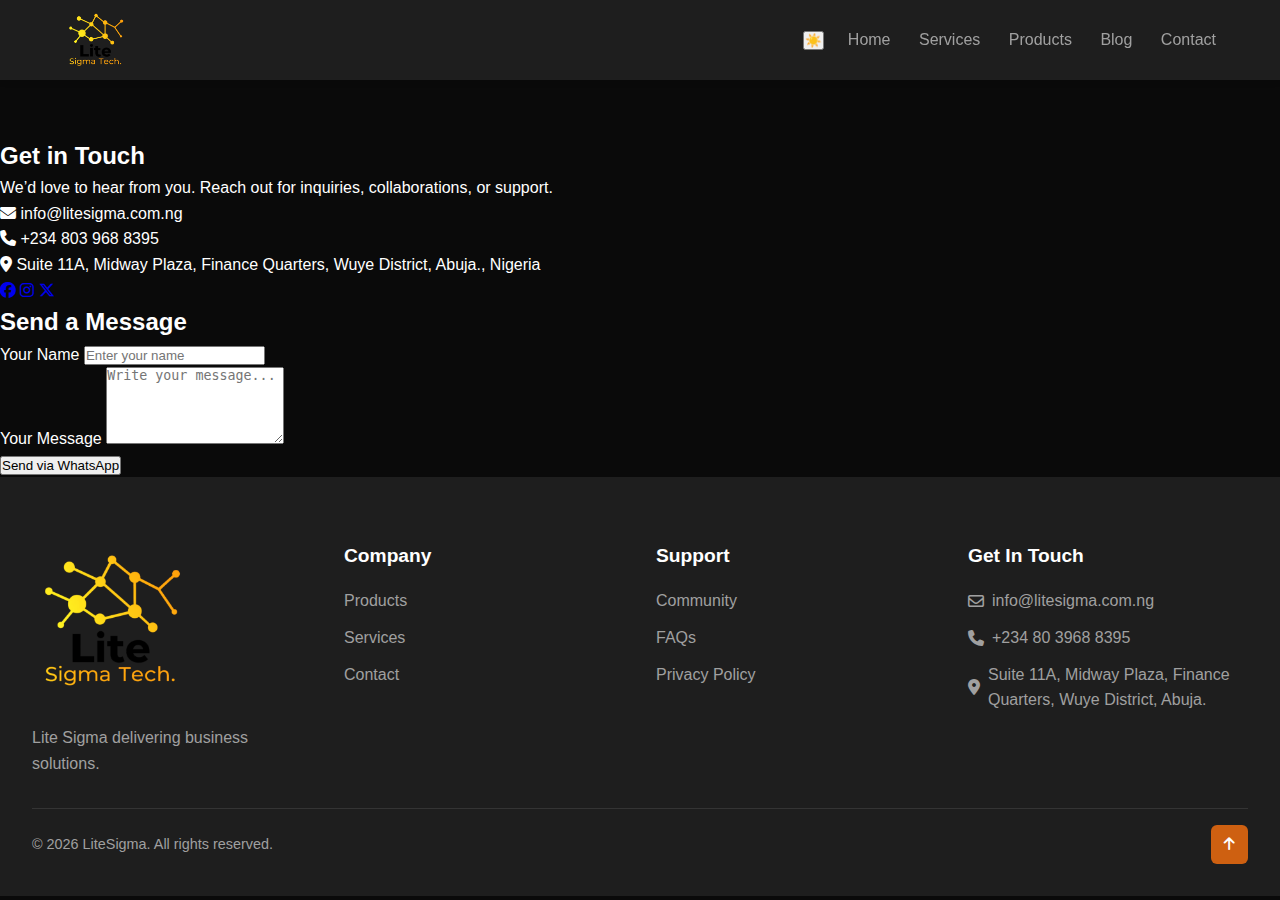
<file: contact-us.html>
<!DOCTYPE html>
<html lang="en">
<head>
  <meta charset="UTF-8">
  <meta name="viewport" content="width=device-width, initial-scale=1.0">
  <meta http-equiv="X-UA-Compatible" content="IE=edge">
  <meta property="og:title" content="Lite Sigma Tech">
  <meta property="og:description" content="Have questions? Let’s connect and get your business moving forward.">

  <title>Lite Sigma Tech | Contact Us</title>

  <!--====== Google Font ======-->
  <link rel="preconnect" href="https://fonts.googleapis.com">
  <link rel="preconnect" href="https://fonts.gstatic.com" crossorigin>
  <link href="https://fonts.googleapis.com/css2?family=Oswald:wght@200..700&display=swap" rel="stylesheet">

  <!--====== Font Awesome (for icons) ======-->
  <link rel="stylesheet" href="https://cdnjs.cloudflare.com/ajax/libs/font-awesome/6.5.0/css/all.min.css">

  <!-- Styles -->
  <link rel="stylesheet" href="assets/css/style.css">
  <link rel="stylesheet" href="assets/css/animate.min.css">

</head>

<body>

  <!-- ====== HEADER ====== -->
  <header>
  <a class="logo" href="index.html">
  <img
    id="site-logo"
    src="assets/images/litesigma_logo.webp"
    alt="LiteSigma logo"
    class="litesigma_logo"
  />
</a>

    <!-- header right-side controls -->
  <div class="header-controls" style="margin-left:auto; align-items:center;">
    <!-- Theme toggle -->
    <button id="theme-toggle"
            aria-label="Toggle theme"
            aria-pressed="false"
            title="Toggle light / dark">
      <span class="icon" aria-hidden="true">🌙</span>
    </button>

    <!-- Hamburger button (keeps original) -->
    <button class="hamburger" aria-label="Toggle menu">
      ☰
    </button>
  </div>

    <nav>
      <a href="index.html">Home</a>
      <a href="services.html">Services</a>
      <a href="products.html">Products</a>
      <a href="#">Blog</a>
      <a href="contact-us.html" class="active">Contact</a>
    </nav>
  </header>

  <!-- ====== CONTACT SECTION ====== -->
  <section class="contact-section">
    <div class="hero_overlay"></div>
    <div class="section-header">
      <h1>CONTACT US</h1>
      <p>Have questions? Let’s connect and get your business moving forward.</p>
    </div>

    <div class="contact-container">

      <!-- Info -->
      <div class="contact-info">
        <h2>Get in Touch</h2>
        <p>We’d love to hear from you. Reach out for inquiries, collaborations, or support.</p>

        <div class="contact-details">
          <p><i class="fa-solid fa-envelope"></i> info@litesigma.com.ng</p>
          <p><i class="fa-solid fa-phone"></i> +234 803 968 8395</p>
          <p><i class="fa-solid fa-location-dot"></i>  Suite 11A, Midway Plaza, Finance Quarters, Wuye District, Abuja., Nigeria</p>
        </div>

        <div class="contact-social">
          <a href="https://www.facebook.com/share/1Vkp1SswcB/"><i class="fab fa-facebook"></i></a>
          <a href="https://www.instagram.com/litesigmatech?igsh=MTJxdWtzcGFoZ3UwbQ=="><i class="fab fa-instagram"></i></a>
          <a href="https://x.com/LitesigmaT?t=Iy7CPZhnvz5N2zPbGo0kvw&s=09"><i class="fab fa-x-twitter"></i></a>
        </div>
      </div>

      <!-- Form -->
      <div class="contact-form">
        <h2>Send a Message</h2>
        <form id="whatsappForm">
          <div class="form-group">
            <label for="name">Your Name</label>
            <input type="text" id="name" placeholder="Enter your name" required>
          </div>

          <div class="form-group">
            <label for="message">Your Message</label>
            <textarea id="message" rows="5" placeholder="Write your message..." required></textarea>
          </div>

          <button type="submit" class="btn-accent">Send via WhatsApp</button>
        </form>
      </div>

    </div>
  </section>

  <!-- ====== FOOTER ====== -->
  <footer class="footer">
    <div class="footer-container">
      <div class="footer-col">
        <div class="footer-logo">
          <img src="assets/images/litesigma_logo.webp" id="site-logo-footer" alt="Lite Sigma Logo">
        </div>
        <p>Lite Sigma delivering business solutions.</p>
      </div>
      <div class="footer-col">
        <h4>Company</h4>
        <ul>
          <li><a href="products.html">Products</a></li>
          <li><a href="services.html">Services</a></li>
          <li><a href="contact-us.html">Contact</a></li>
        </ul>
      </div>
      <div class="footer-col">
        <h4>Support</h4>
        <ul>
          <li><a href="#">Community</a></li>
          <li><a href="#">FAQs</a></li>
          <li><a href="#">Privacy Policy</a></li>
        </ul>
      </div>
      <div class="footer-col">
        <h4>Get In Touch</h4>
        <ul class="footer-contact">
          <li><i class="fa-regular fa-envelope"></i> info@litesigma.com.ng</li>
          <li><i class="fa-solid fa-phone"></i> +234 80 3968 8395</li>
          <li><i class="fa-solid fa-location-dot"></i> Suite 11A, Midway Plaza, Finance Quarters, Wuye District, Abuja.</li>
        </ul>
      </div>
    </div>
    <div class="footer-bottom">
      <p>© 2026 LiteSigma. All rights reserved.</p>
      <a href="#" class="back-to-top"><i class="fa-solid fa-arrow-up"></i></a>
    </div>
  </footer>

  
  <!-- ====== SCRIPTS ====== -->
  <script>
    document.getElementById("whatsappForm").addEventListener("submit", function(e) {
      e.preventDefault();
      const name = document.getElementById("name").value.trim();
      const message = document.getElementById("message").value.trim();
      const phoneNumber = "2348080000000"; // Replace with your WhatsApp number
      const whatsappURL = `https://wa.me/${phoneNumber}?text=Hello, my name is ${encodeURIComponent(name)}. ${encodeURIComponent(message)}`;
      window.open(whatsappURL, "_blank");
    });

    
  document.addEventListener("DOMContentLoaded", () => {
  const hamburger = document.querySelector(".hamburger");
  const nav = document.querySelector("header nav");
  console.log("im work")

  // Create overlay dynamically
  const overlay = document.createElement("div");
  overlay.classList.add("nav-overlay");
  document.body.appendChild(overlay);

  const toggleMenu = () => {
    nav.classList.toggle("active");
    overlay.classList.toggle("active");
  };

  hamburger.addEventListener("click", toggleMenu);
  overlay.addEventListener("click", toggleMenu); // close if overlay is clicked
});

  /* Theme toggle + logo swap */
(function () {
  const storageKey = 'site-theme';
  const themeToggle = document.getElementById('theme-toggle');
  const icon = themeToggle ? themeToggle.querySelector('.icon') : null;
  const root = document.documentElement;
  const logo = document.getElementById('site-logo');
  const footerLogo = document.getElementById('site-logo-footer');

  const logoDark = 'assets/images/litesigma_logo.webp';
  const logoLight = 'assets/images/litesigma_logo_light.png';

  function detectOSTheme() {
    return window.matchMedia('(prefers-color-scheme: dark)').matches ? 'dark' : 'light';
  }

  function applyTheme(theme) {
    root.setAttribute('data-theme', theme);

    if (themeToggle) {
      const isDark = theme === 'dark';
      themeToggle.setAttribute('aria-pressed', String(isDark));
      if (icon) icon.textContent = isDark ? '🌙' : '☀️';
    }

    if (logo) {
      logo.src = theme === 'dark' ? logoDark : logoLight;
    }
    if (footerLogo) {
      footerLogo.src = theme === 'dark' ? logoDark : logoLight;
    }
  }

  // initial theme (saved > OS)
  const saved = localStorage.getItem(storageKey);
  if (saved === 'dark' || saved === 'light') {
    applyTheme(saved);
  } else {
    applyTheme(detectOSTheme());
  }

  // toggle click
  if (themeToggle) {
    themeToggle.addEventListener('click', function (e) {
      e.preventDefault();
      const current = root.getAttribute('data-theme') === 'dark' ? 'dark' : 'light';
      const next = current === 'dark' ? 'light' : 'dark';
      localStorage.setItem(storageKey, next);
      applyTheme(next);
    });
  }

  // follow OS preference if no manual override
  if (!saved && window.matchMedia) {
    const mq = window.matchMedia('(prefers-color-scheme: dark)');
    mq.addEventListener
      ? mq.addEventListener('change', (e) => applyTheme(e.matches ? 'dark' : 'light'))
      : mq.addListener((e) => applyTheme(e.matches ? 'dark' : 'light'));
  }
})();

  </script>
  
</body>
</html>
</file>
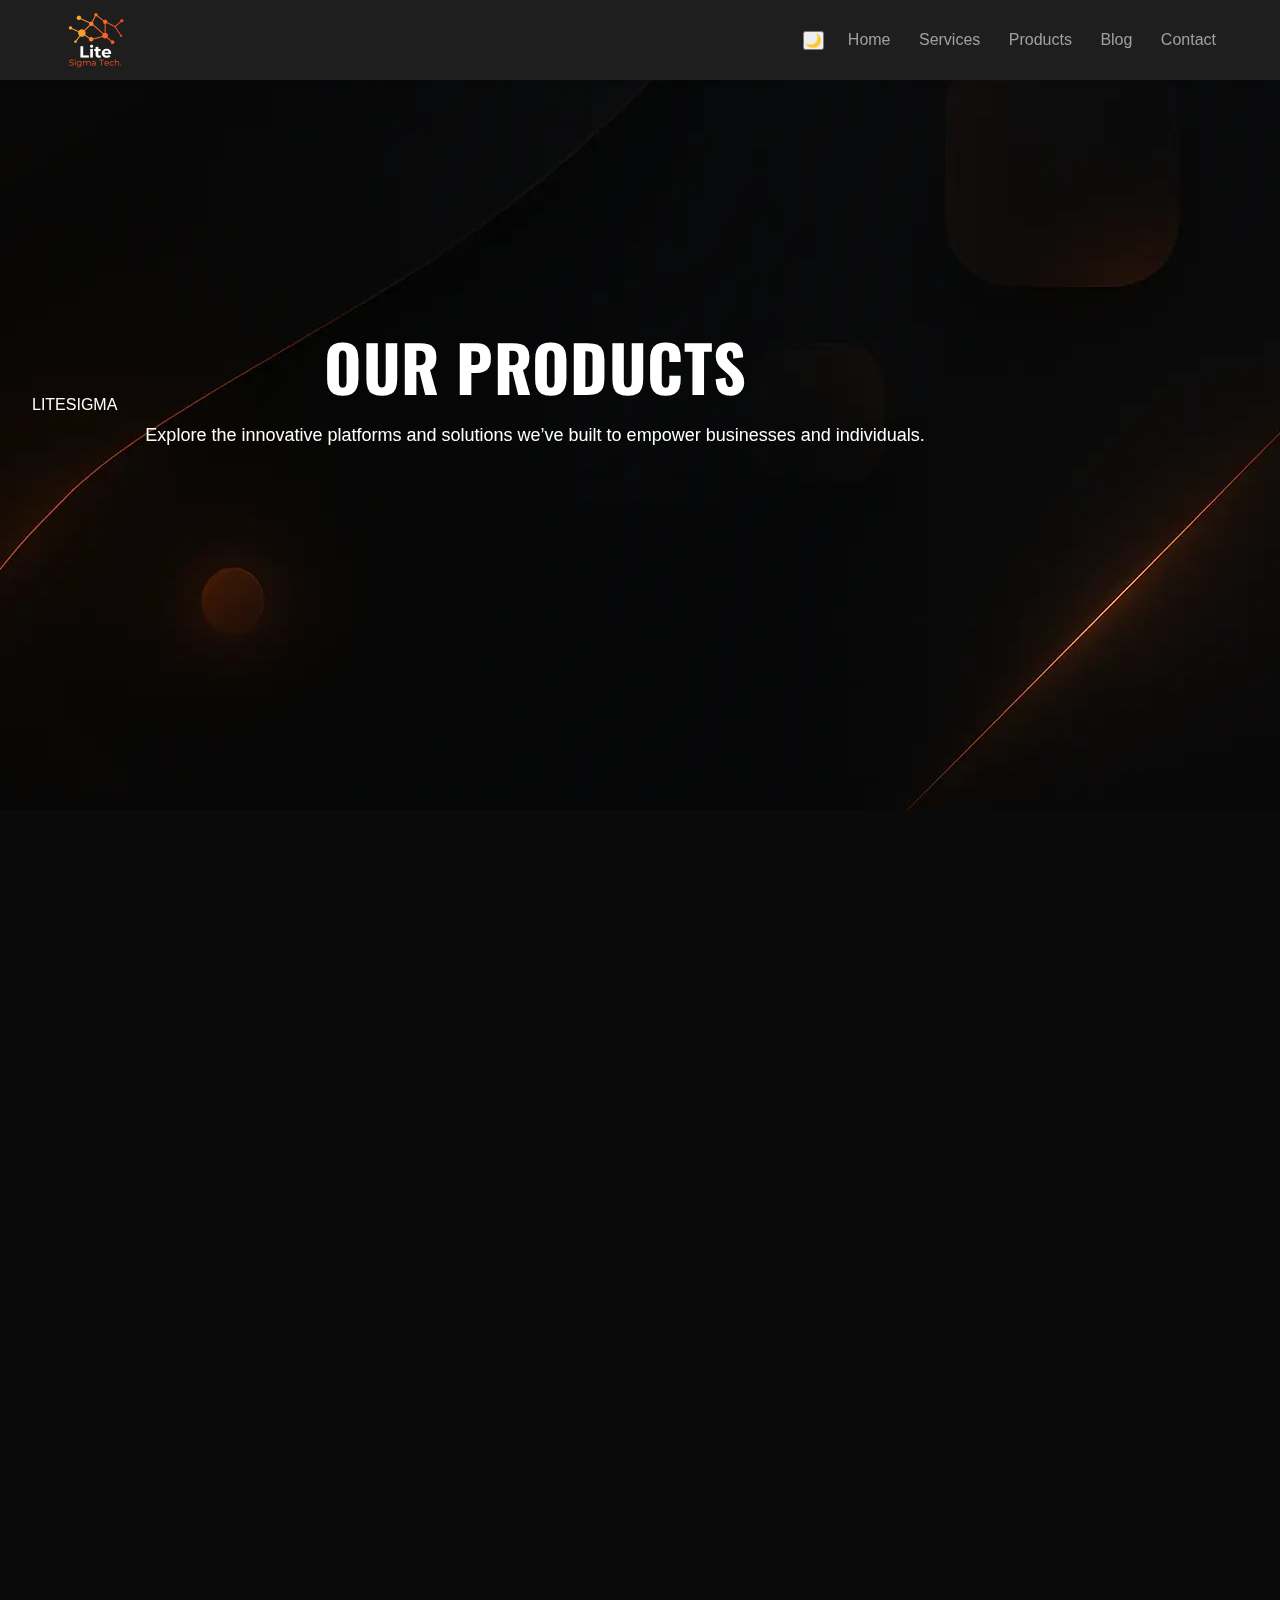
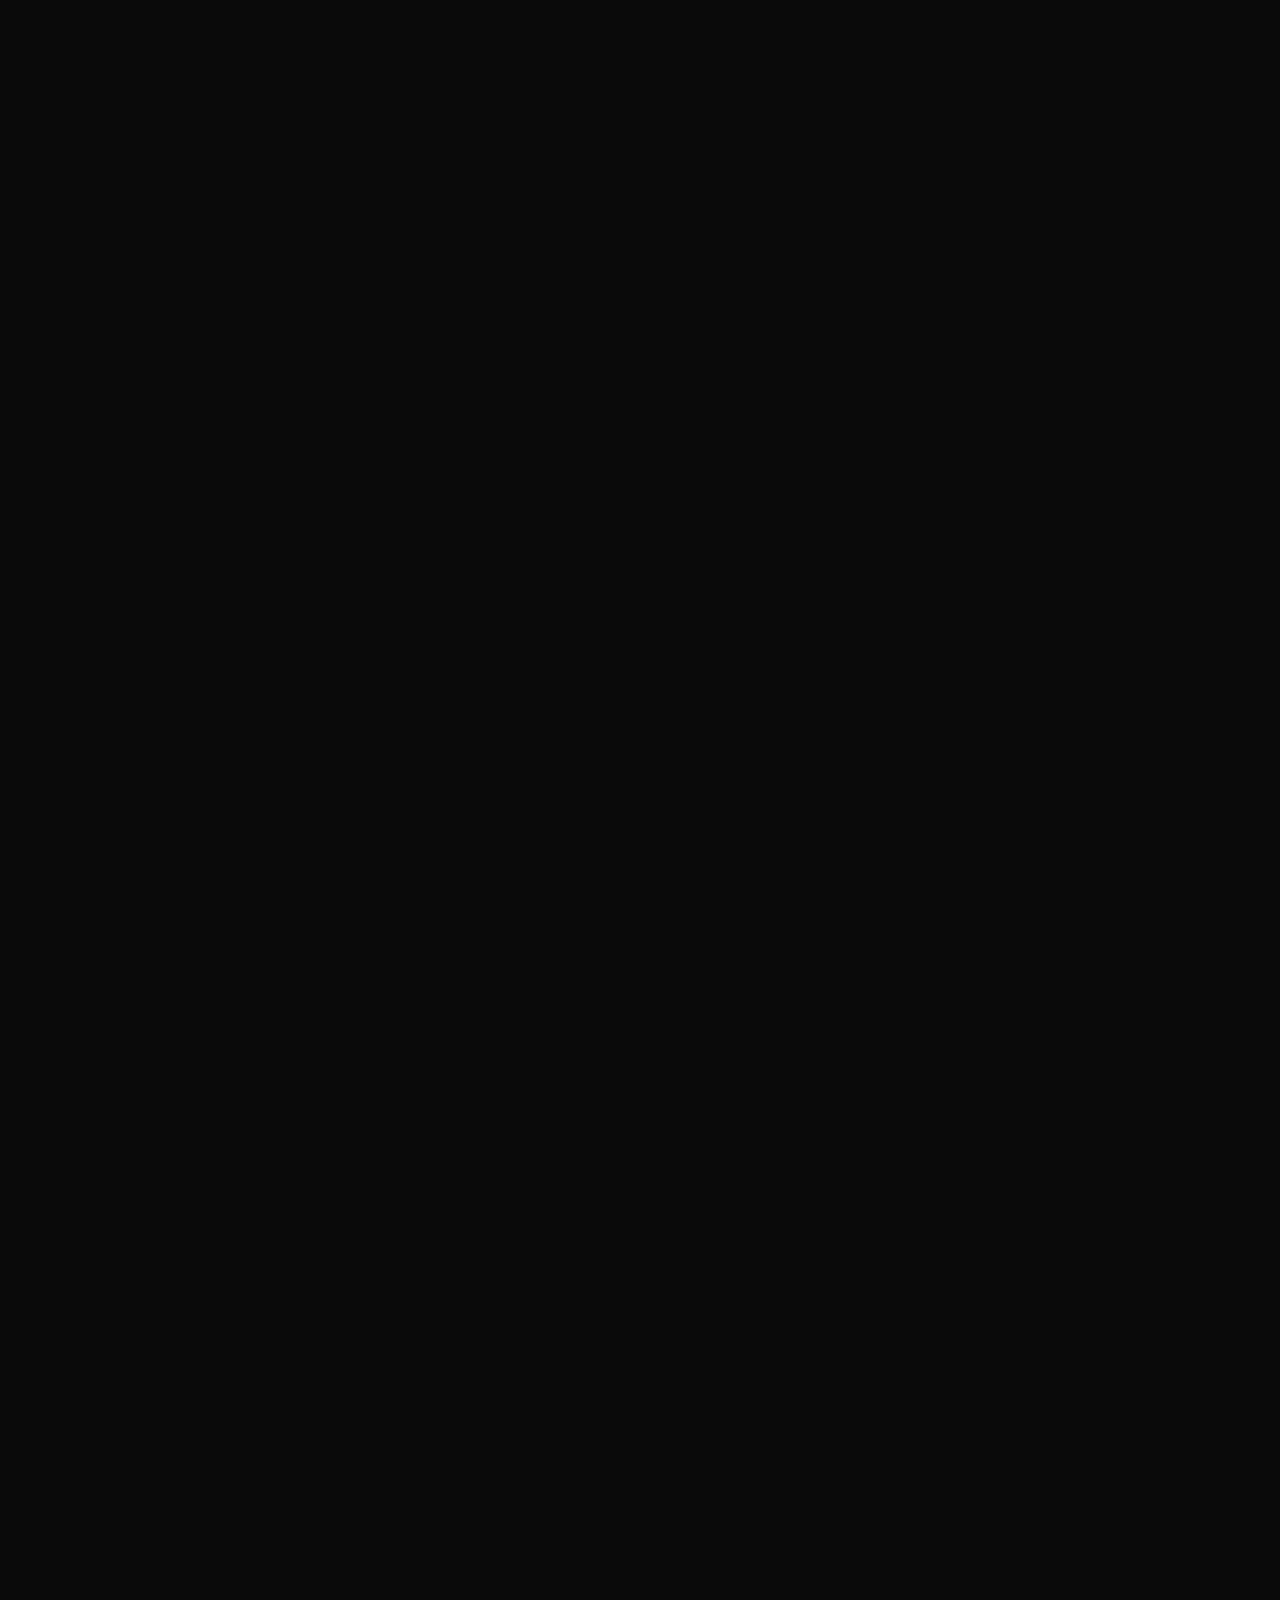
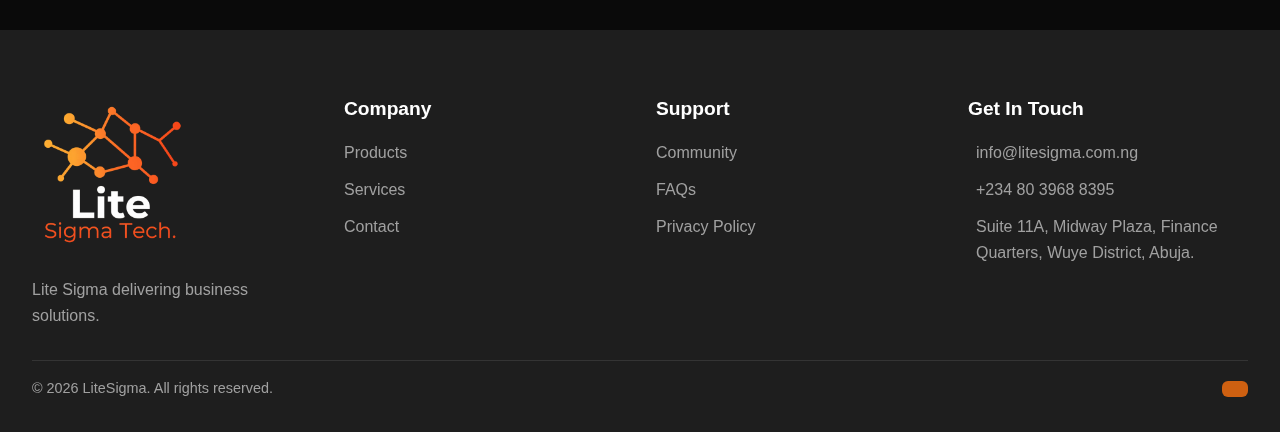
<file: products.html>
<!DOCTYPE html>
<html lang="en">
<head>
  <meta charset="UTF-8">
  <meta name="viewport" content="width=device-width, initial-scale=1.0">
  <meta http-equiv="X-UA-Compatible" content="IE=edge">
  <meta property="og:title" content="Lite Sigma Tech">
  <meta property="og:description" content="Explore the innovative platforms and solutions we’ve built to empower businesses and individuals.">
  <title>Lite Sigma Tech | Products</title>

  <!--====== Google Font ======-->
  <link rel="preconnect" href="https://fonts.googleapis.com">
  <link rel="preconnect" href="https://fonts.gstatic.com" crossorigin>
  <link href="https://fonts.googleapis.com/css2?family=Oswald:wght@200..700&display=swap" rel="stylesheet">

  <!-- Styles -->
  <link rel="stylesheet" href="assets/css/style.css">
  <link rel="stylesheet" href="assets/css/animate.min.css">
</head>
<body>
  <!-- ====== HEADER ====== -->
  <header>
  <a class="logo" href="index.html">
  <img
    id="site-logo"
    src="assets/images/litesigma_logo.webp"
    alt="LiteSigma logo"
    class="litesigma_logo"
  />
</a>

          <!-- header right-side controls -->
  <div class="header-controls" style="margin-left:auto; align-items:center;">
    <!-- Theme toggle -->
    <button id="theme-toggle"
            aria-label="Toggle theme"
            aria-pressed="false"
            title="Toggle light / dark">
      <span class="icon" aria-hidden="true">🌙</span>
    </button>

    <!-- Hamburger button (keeps original) -->
    <button class="hamburger" aria-label="Toggle menu">
      ☰
    </button>
  </div>
  
    <nav>
      <a href="index.html">Home</a>
      <a href="services.html">Services</a>
      <a href="" class="active">Products</a>
      <a href="#">Blog</a>
      <a href="contact-us.html">Contact</a>
    </nav>
  </header>

  <!-- ====== HERO ====== -->
  <section class="hero product-hero">
    <div class="hero_overlay "></div>
    <div class="product-animation-example">
    <div class="product-item">
      <div class="product-line"></div>
      <div class="product-dot"></div>
      <div class="product-circle"></div>
    </div>
    <div class="product-item">
      <div class="product-line"></div>
      <div class="product-dot"></div>
      <div class="product-circle"></div>
    </div>
    <div class="product-item">
      <div class="product-line"></div>
      <div class="product-dot"></div>
      <div class="product-circle"></div>
    </div>
    <div class="product-item">
      <div class="product-line"></div>
      <div class="product-dot"></div>
      <div class="product-circle"></div>
    </div>
    <div class="product-item -product-type2">
      <div class="product-line"></div>
      <div class="product-dot"></div>
      <div class="product-circle"></div>
    </div>
    <div class="product-item -product-type2">
      <div class="product-line"></div>
      <div class="product-dot"></div>
      <div class="product-circle"></div>
    </div>
    <div class="product-item -product-type2">
      <div class="product-line"></div>
      <div class="product-dot"></div>
      <div class="product-circle"></div>
    </div>
    <div class="product-item -product-type2">
      <div class="product-line"></div>
      <div class="product-dot"></div>
      <div class="product-circle"></div>
    </div>
    <div class="product-center">
      <div class="product-circle"></div>
      <div class="product-circle"></div>
      <div class="product-circle"></div>
    </div>
  </div>
    <div class="hero_brand" aria-hidden="true">LITESIGMA</div>
    <div class="hero_text">
      <h1 class="title_header wow animated fadeInLeft">
          <span class="block-reveal" style="--td:0.8s; --d:0s; --bc:var(--color-accent)">
            OUR PRODUCTS
          </span>
      </h1>
      <p class="animated fadeInRight" data-wow-delay="0.5s">
        Explore the innovative platforms and solutions we’ve built to empower businesses and individuals.
      </p>
    </div>
  </section>

  <!-- ====== PRODUCTS GRID ====== -->
  <section class="products-section">
    
    

      <div class="products-grid" id="product-container">

      </div>
    
  </section>

  <!-- ====== FOOTER ====== -->
    <footer class="footer">
    <div class="footer-container">
      <div class="footer-col">
        <div class="footer-logo">
          <img src="assets/images/litesigma_logo.webp" id="site-logo-footer" alt="Lite Sigma Logo">
        </div>
        <p>Lite Sigma delivering business solutions.</p>
      </div>
      <div class="footer-col">
        <h4>Company</h4>
        <ul>
          <li><a href="products.html">Products</a></li>
          <li><a href="services.html">Services</a></li>
          <li><a href="contact-us.html">Contact</a></li>
        </ul>
      </div>
      <div class="footer-col">
        <h4>Support</h4>
        <ul>
          <li><a href="#">Community</a></li>
          <li><a href="#">FAQs</a></li>
          <li><a href="#">Privacy Policy</a></li>
        </ul>
      </div>
      <div class="footer-col">
        <h4>Get In Touch</h4>
        <ul class="footer-contact">
          <li><i class="fa-regular fa-envelope"></i> info@litesigma.com.ng</li>
          <li><i class="fa-solid fa-phone"></i> +234 80 3968 8395</li>
          <li><i class="fa-solid fa-location-dot"></i> Suite 11A, Midway Plaza, Finance Quarters, Wuye District, Abuja.</li>
        </ul>
      </div>
    </div>
    <div class="footer-bottom">
      <p>© 2026 LiteSigma. All rights reserved.</p>
      <a href="#" class="back-to-top"><i class="fa-solid fa-arrow-up"></i></a>
    </div>
  </footer>

  <script src="assets/js/wow.js"></script>
  <script src="assets/js/main.js"></script>
  <script>
     async function loadProducts() {
  const response = await fetch("assets/data/products.json");
  const products = await response.json();
  const container = document.getElementById("product-container");

  products.forEach((product, index) => {
    const card = document.createElement("div");
    card.className = `product-card wow animated fadeInUp`;

    // stagger delay
    const delay = `${0.3 * (index)}s`;
    card.setAttribute("data-wow-delay", delay);

    // features as list items
    const features = product.features
      .map(f => `<li>${f}</li>`)
      .join("");

    card.innerHTML = `
      <img src="assets/images/${product.image || 'placeholder'}.webp" alt="${product.name}">
      <div class="product-card-content">
        <div class="product-card-content-texts">
    
          <h3>${product.name}</h3>
           <p>${product.description}</p>
  </div>
  <div>
    <h3>FEATURES</h3>
     <ul class="product-features">
        ${features}
      </ul>
      <a href="${product.url}" target="_blank" class="btn btn-primary">Visit Site</a>
  </div>
  </div>
  
     
     
    `;

    container.appendChild(card);
  });
}
loadProducts();

  </script>
  
</body>
</html>
</file>
<file: assets/css/style.css>
/* Reset */
    * {
      margin: 0;
      padding: 0;
      box-sizing: border-box;
    }

    :root {
      --color-bg: #0A0A0A;
      --color-surface: #1E1E1E;
      --color-text: #FFFFFF;
      --color-text-muted: #A0A0A0;
      --color-accent: #ce6011;
      --color-accent-hover: #ff7715;
      --color-alt-accent: #3A86FF;
    }

    .title_header{
          font-family: "Oswald", sans-serif;
  font-optical-sizing: auto;
  font-weight: 700;
  font-style: normal;
    }
   

    body {
      font-family: "Inter", Arial, sans-serif;
      background-color: var(--color-bg);
      color: var(--color-text);
      line-height: 1.6;
      padding-top: 0rem;
    }

    header {  
      position: fixed;
  top: 0;
  left: 0;
  width: 100%;
  padding: 0.5rem 4rem;
  display: flex;
  justify-content: space-between;
  align-items: center;
  background-color: var(--color-surface);
  box-shadow: 0 2px 6px rgba(0,0,0,0.1); /* optional: subtle shadow */
  z-index: 1000;
    }

    .logo {
      font-size: 1.5rem;
      font-weight: 700;
      color: var(--color-accent);
      display:flex;
        align-items: center;
    }

    .litesigma_logo{

        width: 5vw;
        height: auto;
    }

  /* Hamburger button */
.hamburger {
  display: none;
  font-size: 2rem;
  background: none;
  border: none;
  color: var(--color-text);
  cursor: pointer;
  z-index: 1001; 
}
    
    nav a {
      margin-left: 1.5rem;
      color: var(--color-text-muted);
      text-decoration: none;
      transition: color 0.3s;
    }

    nav a:hover {
      color: var(--color-accent);
    }
    .hero {
  position: relative;
  display: flex;
  align-items: center;
  padding: 4rem  2rem;
  
  min-height: 90vh; /* fills screen nicely */
  background: url("../images/1.webp") no-repeat center center;
  background-size: cover;
  color: var(--color-text);
}

.hero_overlay {
  position: absolute;
  top: 0; left: 0;
  width: 100%; height: 100%;
  
  z-index: 1;
}

.hero_text {
  position: relative; /* stays above overlay */
  z-index: 2;
  max-width: 700px;
}

.hero_text h1 {
  font-size: clamp(2rem, 5vw, 5rem); /* responsive font size */
  font-weight: 700;
  line-height: 1.2;
  margin-bottom: 1rem;
}

.hero_text p {
  font-size: clamp(1rem, 2vw, 1.25rem);
  margin-bottom: 2rem;
  color: var(--color-text-muted);
}

.btn-group {
  display: flex;
  gap: 1rem;
}

.btn {
  padding: 0.9rem 1.8rem;
  border-radius: 8px;
  border: none;
  font-weight: 600;
  transition: 0.3s ease;
  cursor: pointer;
}
.btn-primary {
  background: var(--color-accent);
  color: #fff;
}
.btn-primary:hover {
  background: var(--color-accent-hover);
}
.btn-secondary {
  background: transparent;
  border: 2px solid var(--color-accent);
  color: var(--color-accent);
}
.btn-secondary:hover {
  background: var(--color-accent);
  color: #fff;
}

    /* Responsive */
    @media (max-width: 768px) {
      .hero_text h1 {
        font-size: 2.2rem;
      }
      .hero_text p {
        font-size: 1rem;
      }
        header {
    position: sticky;
    z-index: 1000;
  }

  nav {
    position: fixed;
    top: 0;
    right: 0;
    height: 100vh; /* full height */
    width: 250px;
    background: var(--color-surface);
    flex-direction: column;
    padding: 4rem 2rem;
    transform: translateX(100%); /* hidden off screen */
    transition: transform 0.3s ease-in-out;
    box-shadow: -4px 0 10px rgba(0,0,0,0.1);
  }

   .litesigma_logo{

        width: 10vw;
        height: auto;
    }
  nav a {
    margin: 1rem 0;
    display: block;
    color: var(--color-text-muted);
    font-size: 1.1rem;
    transition: color 0.2s;
  }

  nav a:hover {
    color: var(--color-accent);
  }

  .hamburger {
    display: block;
    position: relative;
    z-index: 1002; /* stays above nav */
  }

  /* Show menu */
  nav.active {
    transform: translateX(0);
  }

  /* Optional backdrop overlay */
  .nav-overlay {
    content: "";
    position: fixed;
    inset: 0;
    background: rgba(0, 0, 0, 0.4);
    opacity: 0;
    pointer-events: none;
    transition: opacity 0.3s ease-in-out;
    z-index: 999;
  }

  .nav-overlay.active {
    opacity: 1;
    pointer-events: all;
  }
    }

    /* our services section */
      .feature-section {
    background: var(--color-bg);
    padding: 4rem 2rem;
    display: flex;
    flex-direction: column;
    gap: 5rem;
  }

  .feature-row {
    display: flex;
    align-items: center;
    justify-content: space-between;
    gap: 2rem;
    flex-wrap: wrap;
  }

  .feature-text {
    flex: 1;
    min-width: 280px;
  }

  .feature-text h2 {
    font-size: 2rem;
    font-weight: 700;
    color: var(--color-text);
    margin-bottom: 1rem;
  }

  .feature-text h2 {
    font-size: 2.5rem;
  }
  .feature-text p {
    font-size: 1.1rem;
    color: var(--color-text-muted);
    line-height: 1.6;
  }

  .feature-image {
    flex: 1;
    min-width: 280px;
    display: flex;
    justify-content: center;
    align-items: center;
  }

  .feature-image img {
    width: 100%;
    max-width: 500px;
    border-radius: 12px;
    object-fit: cover;
    border: 2px solid var(--color-surface);
    box-shadow: 0px 8px 20px rgba(0,0,0,0.5);
  }


  /* core values */
  .core-values-section {
  padding: 80px 20px;
  background: var(--color-bg);
  color: var(--color-text);
  text-align: center;
  border-radius: 30px 30px 0px 0px;
  border: 1px var(--color-text-muted) solid;

  
}

.section-header .title {
  font-size: 2.2rem;
  font-weight: 700;
  letter-spacing: 1px;
  margin-bottom: 10px;
  color: var(--color-text);
}

.section-header .subtitle {
  font-size: 1rem;
  color: var(--color-text-muted);
  margin-bottom: 50px;
}

.values-row {
  display: flex;
  justify-content: space-between;
  flex-wrap: wrap;
  gap: 30px;
}

.value-box {
  flex: 1 1 30%;
  background: var(--color-surface);
  padding: 30px;
  border-radius: 12px;
  text-align: left;
  transition: background 0.3s;
}

.value-box:hover {
  background: var(--color-accent);
  color: #fff;
}

.value-title {
  font-size: 3rem;
  font-weight: 800;
  margin-bottom: 15px;
  color: var(--color-accent);
}

.value-box:hover .value-title {
  color: #fff;
}

.value-text {
  font-size: 1rem;
  color: var(--color-text-muted);
  line-height: 1.6;
}



    /* SaaS Section */
    .saas-section {
  padding: 100px 20px;
  background: var(--color-bg);
  text-align: center;
}

.section-header {
  margin-bottom: 60px;
}

.section-title {
  font-size: 3rem;
  font-family: "Oswald", sans-serif;
  text-transform: uppercase;
  color: var(--color-text);
}

.section-title span {
  color: var(--color-accent);
}

.section-subtitle {
  color: var(--color-text-muted);
  font-size: 1.1rem;
  margin-top: 10px;
}

.saas-grid {
  display: grid;
  grid-template-columns: repeat(auto-fit, minmax(320px, 1fr));
  gap: 40px;
}

.saas-card {
  background: var(--color-surface);
  border-radius: 16px;
  padding: 30px;
  text-align: left;
  transition: transform 0.3s ease, box-shadow 0.3s ease;
}

.saas-card:hover {
  transform: translateY(-10px);
  box-shadow: 0 10px 30px rgba(0, 0, 0, 0.5);
}

.saas-content h3 {
  font-family: "Oswald", sans-serif;
  font-size: 1.6rem;
  margin-bottom: 15px;
  color: var(--color-accent);
}

.saas-content p {
  font-size: 1rem;
  color: var(--color-text-muted);
  line-height: 1.6;
}

.saas-thumb {
  margin-top: 20px;
  text-align: center;
}

.saas-thumb img {
  max-width: 100%;
  border-radius: 12px;
}


  /* Responsive */
  @media (max-width: 768px) {
    .feature-row,
    .feature-row.reverse {
      flex-direction: column;
      text-align: center;
    }
    .feature-image{
         display: none;
    }
  }
  :root {
  --color-bg: #0A0A0A;
  --color-surface: #1E1E1E;
  --color-text: #FFFFFF;
  --color-text-muted: #A0A0A0;
  --color-accent: #ce6011;
  --color-accent-hover: #ff7715;
  --color-alt-accent: #3A86FF;
}

.sponsors {
  background: var(--color-bg);
  padding: 80px 20px;
  position: relative;
  color: var(--color-text);
}

.container {
  max-width: 1200px;
  margin: 0 auto;
  text-align: center;
}

.section-title h3 {
  font-size: 3.5rem;
  font-weight: 700;
  margin-bottom: 10px;
  color: var(--color-accent);
}

.section-title p {
  font-size: 1rem;
  color: var(--color-text-muted);
  margin-bottom: 40px;
}

.sponsor-grid {
  display: grid;
  grid-template-columns: repeat(auto-fit, minmax(150px, 1fr));
  gap: 40px;
  align-items: center;
  justify-items: center;
}

.sponsor-item img {
  filter: grayscale(100%) brightness(0.9); 
  
  height: auto;
  transition: filter 0.3s ease, transform 0.3s ease, opacity 0.3s ease;
}
.mtn_logo{
    width: 10rem;
    
}
.airtel_logo{
    width: 8rem;

}
.nine_mobile_logo{
    width: 15rem;
}
.manotel_logo{
    width: 8rem;
}

.sponsor-item img:hover {
  filter: grayscale(0%) brightness(1);
  opacity: 1;
  transform: scale(1.05);
}

.sponsor-shape {
  position: absolute;
  bottom: 0;
  right: 0;
  opacity: 0.07;
  pointer-events: none;
}

.sponsor-shape img {
  max-width: 250px;
}

.title_header {
  font-family: "Oswald", sans-serif;
  font-optical-sizing: auto;
  font-weight: 700;
  font-style: normal;
}

.footer {
  background: var(--color-surface);
  padding: 4rem 2rem 2rem;
  color: var(--color-text-muted);
}

.footer-container {
  display: grid;
  grid-template-columns: repeat(auto-fit, minmax(220px, 1fr));
  gap: 2rem;
  margin-bottom: 2rem;
}

.footer-logo img {
  max-width: 160px;
  margin-bottom: 1rem;
}

.footer h4 {
  color: var(--color-text);
  margin-bottom: 1rem;
  font-size: 1.2rem;
  font-weight: 600;
}

.footer ul {
  list-style: none;
  padding: 0;
}

.footer ul li {
  margin-bottom: 0.7rem;
}

.footer ul li a {
  color: var(--color-text-muted);
  text-decoration: none;
  transition: color 0.3s ease;
}

.footer ul li a:hover {
  color: var(--color-accent);
}

.footer-contact li {
  display: flex;
  align-items: center;
  gap: 0.5rem;
}

.footer-bottom {
  border-top: 1px solid rgba(255, 255, 255, 0.1);
  padding-top: 1rem;
  display: flex;
  justify-content: space-between;
  align-items: center;
  font-size: 0.9rem;
}

.back-to-top {
  background: var(--color-accent);
  color: #fff;
  padding: 0.5rem 0.8rem;
  border-radius: 6px;
  text-decoration: none;
  transition: background 0.3s ease;
}

.back-to-top:hover {
  background: var(--color-accent-hover);
}


  


/* products page */
.products-section {
  padding: 80px 20px;
  background: var(--color-bg);
  text-align: center;
}

.product-hero{
   background: url("../images/product_hero.webp") no-repeat center center;
}
.products-grid {
  display: grid;
  grid-template-columns: repeat(auto-fit, minmax(320px, 1fr));
  gap: 40px;
  margin-top: 40px;
}

/* product card */
.product-card {
  background: var(--color-surface);
  border-radius: 12px;
  padding: 20px;
  box-shadow: 0 4px 12px rgba(0,0,0,0.3);
  transition: transform 0.3s ease, box-shadow 0.3s ease;
  display: flex;
  flex-direction: column;
  justify-content: space-between;
}

.product-card:hover {
  transform: translateY(-6px);
  box-shadow: 0 8px 20px rgba(0,0,0,0.4);
}

/* image */
.product-card img {
  width: 100%;
  height: auto;
  border-radius: 12px;
  margin-bottom: 20px;
  transition: transform 0.4s ease, box-shadow 0.4s ease;
}

.product-card:hover img {
  transform: scale(1.05);
  box-shadow: 0 8px 25px rgba(0,0,0,0.4);
}

/* content */
.product-card-content {
  display: flex;
  flex-direction: column;
  text-align: left;
}

.product-card-content-texts {
  flex: 1;
}

/* titles */
.product-card h3 {
  font-family: "Oswald", sans-serif;
  font-size: 1.4rem;
  margin-bottom: 10px;
  color: var(--color-accent);
}

/* description */
.product-card p {
  font-size: 1rem;
  color: var(--color-text-muted);
  line-height: 1.6;
  margin-bottom: 15px;
}

/* features */
.product-features {
  color: var(--color-text-muted);
  font-size: 0.95rem;
  margin-bottom: 15px;
}

.product-features li {
  margin-bottom: 5px;
  list-style: disc;
  margin-left: 18px;
}

/* button */
.product-card .btn {
  display: inline-block;
  padding: 0.7rem 1.4rem;
  border-radius: 8px;
  background: var(--color-accent);
  color: #fff;
  text-decoration: none;
  font-weight: 600;
  transition: background 0.3s ease, transform 0.2s ease;
  align-self: flex-start;
}

.product-card .btn:hover {
  background: var(--color-accent-hover);
  transform: translateY(-2px);
}

/* grid container */
#product-container {
  display: grid;
  grid-template-columns: repeat(2, 1fr); /* 2 per row on desktop */
  gap: 2rem;
  margin-top: 2rem;
}

/* mobile responsive */
@media (max-width: 1024px) {
  #product-container {
    grid-template-columns: repeat(2, 1fr); /* 2 per row for tablets */
  }
}

@media (max-width: 768px) {
  #product-container {
    grid-template-columns: 1fr; /* 1 per row for mobile */
  }

  .product-card {
    padding: 1rem 1rem 2rem  1rem ;
  }

  .product-card h3 {
    font-size: 1.2rem;
  }

  .product-card p {
    font-size: 0.9rem;
  }

  .product-card .btn {
    padding: 0.6rem 1.2rem;
    font-size: 0.9rem;
  }
}





/* servies page */
.services-hero{
   background: url("../images/services_hero.webp") no-repeat center center;
   
}

    /* ========== HERO ========== */
    
    .hero_overlay{position:absolute;
       inset:0;
       pointer-events:none}
    .hero_text{
      position:relative;
       z-index:2;
       max-width:980px;
       text-align:center;
       padding:28px;
      
      backdrop-filter: saturate(1.05);
      
    }
    .title_header{font-family:"Oswald",sans-serif;
       font-weight:700;
       letter-spacing:0.6px;
       color:var(--color-text);
       font-size:clamp(2rem,4.8vw,3.2rem)}
    .hero_text p{color:var(--color-muted);
       margin-top:12px;
       font-size:clamp(1rem,1.6vw,1.125rem)}

    /* ========== Services grid ========== */
    .services-wrap{
       max-width:1200px;
      margin:2rem auto;
      padding:1rem 20px
    }
    .services-grid{
      display:grid;
      grid-template-columns: repeat(2, 1fr);
      gap:2rem;
      align-items:stretch;
    }

    /* Card */
    .service-card{
      position:relative;
      border-radius:var(--radius);
      overflow:hidden;
      min-height:360px;
      background:linear-gradient(180deg, rgba(0,0,0,0.18), rgba(0,0,0,0.18));
      box-shadow: 0 8px 30px rgba(0,0,0,0.6);
      display:flex;
      align-items:flex-end;
      transition:transform .35s cubic-bezier(.2,.9,.2,1), box-shadow .35s;
      isolation:isolate;
    }

    /* background layer that zooms */
    .service-card .bg{
      position:absolute; inset:0;
      background-size:cover;
      background-position:center;
      transform-origin:center center;
      transition:transform 0.8s ease;
      will-change:transform;
      filter: contrast(0.95) saturate(0.95);
    }

    /* dark overlay for readability */
    .service-card::before{
      content:"";
      position:absolute; inset:0;
      background:linear-gradient(180deg, rgba(4,4,4,0.55), rgba(6,6,6,0.65));
      z-index:0;
    }

    .service-content{
      position:relative; z-index:2;
      padding:28px;
      color:var(--color-text);
      width:100%;
      backdrop-filter: none;
    }

    .service-title{
      font-family:"Oswald",sans-serif;
      font-size:2rem;
      padding: 0.5rem 1rem;
      margin-bottom:1rem;
      color:var(--color-accent);
      text-transform:uppercase;
      text-align: center;
      letter-spacing:1px;
      background:  rgba(0,0,0,0.6);
      border-radius: 10px;
    }
    .service-desc{
      color:var(--color-muted); 
      margin-bottom:14px; 
      font-size:1.2rem  ;
    }

    .service-features{
      display: flex;
      flex-direction: column;
      list-style: symbols("-");
      justify-content: center;
      align-items: center;
      color:var(--color-text);
      font-size:1rem  ;
      margin-bottom:1.5rem;
      margin-right: 1rem;
      width: 100%;
    }
    .service-features li{
      color:var(--color-muted); 
      text-align: left;
      border-bottom: 1px solid rgba(77, 77, 77);
      width: 100%;
      margin-bottom:6px}

    .service-cta{
      display:inline-block;
      padding:10px 14px;
      background:transparent;
      border:1px solid rgba(255,255,255,0.06);
      color:var(--color-text);
      border-radius:8px;
      font-weight:600;
      cursor:pointer;
      transition: all .25s ease;
    }
    .service-cta{ text-decoration: none ;
       background: rgba(255,255,255,0.03);
        border-color: var(--color-accent) ; }
    .service-cta:hover{
       background: rgba(255,255,255,0.03); border-color: var(--color-accent) ; color:var(--color-accent) }

    /* hover behaviors */
    .service-card:hover{ transform:translateY(-8px); box-shadow: 0 18px 40px rgba(0,0,0,0.7) }
    .service-card:hover .bg{ transform:scale(1.06); }

  .service-card .service-accent {
  position: absolute;
  top: 0; left: 0; right: 0; bottom: 0;
  background: rgba(0,0,0,0.8);
  z-index: 2;
}
   

    


    /* ========== Responsive ========== */
    @media (max-width: 980px){
      .services-grid{ grid-template-columns:repeat(2,1fr); gap:18px }
      .service-features{ max-width:100% }
    }

    @media (max-width: 720px){
      .services-grid{ grid-template-columns:1fr }
      .service-card{ min-height:300px }
      .service-content{ padding:20px }
      .service-title{ font-size:1.15rem }
      .service-desc{ font-size:0.95rem }
      .service-features{ margin-left:16px; font-size:0.95rem }
    }

    /* small tweak to keep lists readable on tiny screens */
    @media (max-width:420px){
      .service-features{ margin-left:12px }
    }

    /* Utility container */
    .container{ max-width:1200px; margin:0 auto; padding:0 20px }
</file>
